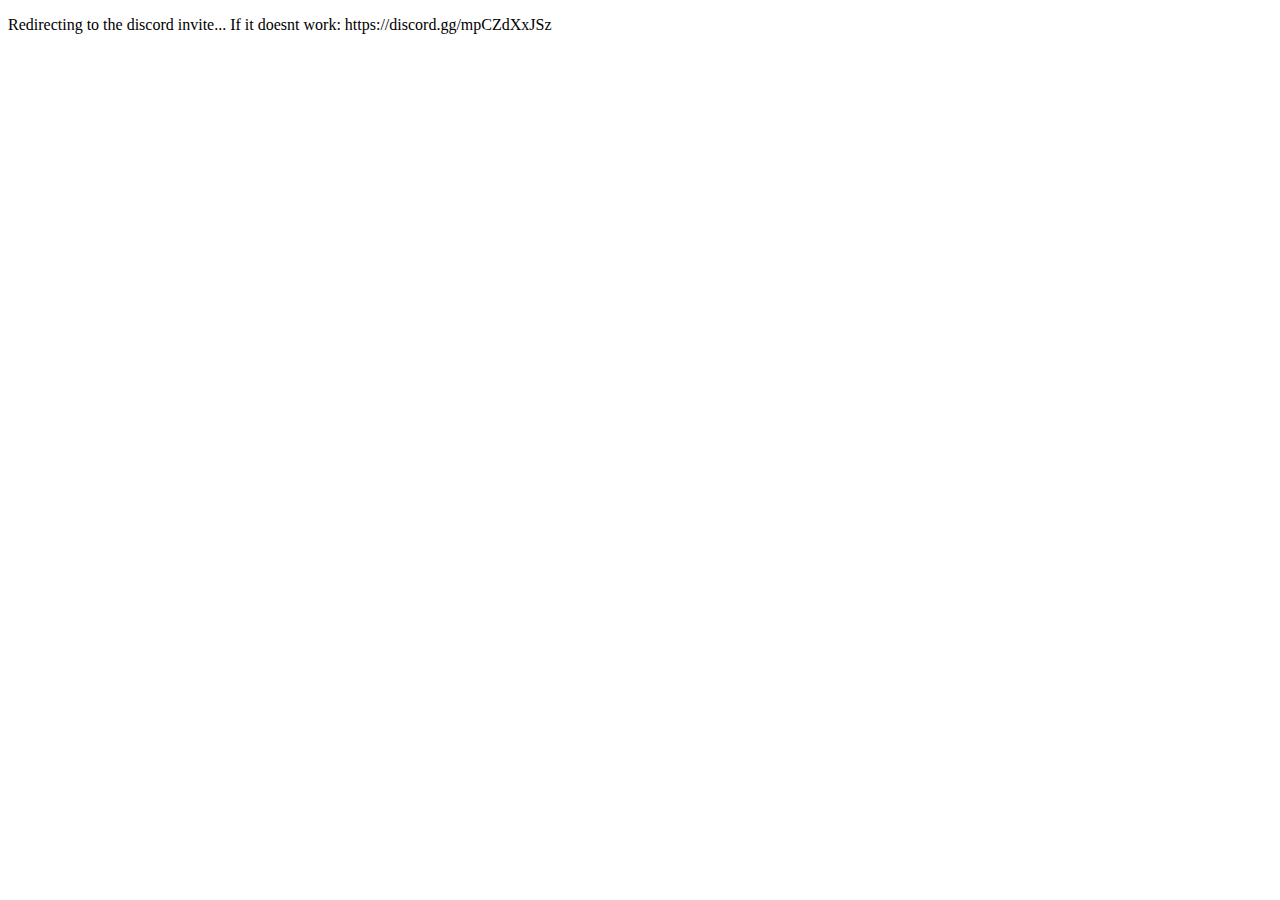
<file: d.html>
<!DOCTYPE html>
<html>
<head>
    <meta content="COLOSSAL | Fake it till you make it." property="og:title">
    <meta content="A redirect to the discord server." property="og:description">

    <meta http-equiv="refresh" content="1;url=https://discord.gg/mpCZdXxJSz">
    <title>Discord Redirect</title>
</head>
<body>
    <p>Redirecting to the discord invite... If it doesnt work: https://discord.gg/mpCZdXxJSz</p>
</body>
</html>
</file>
